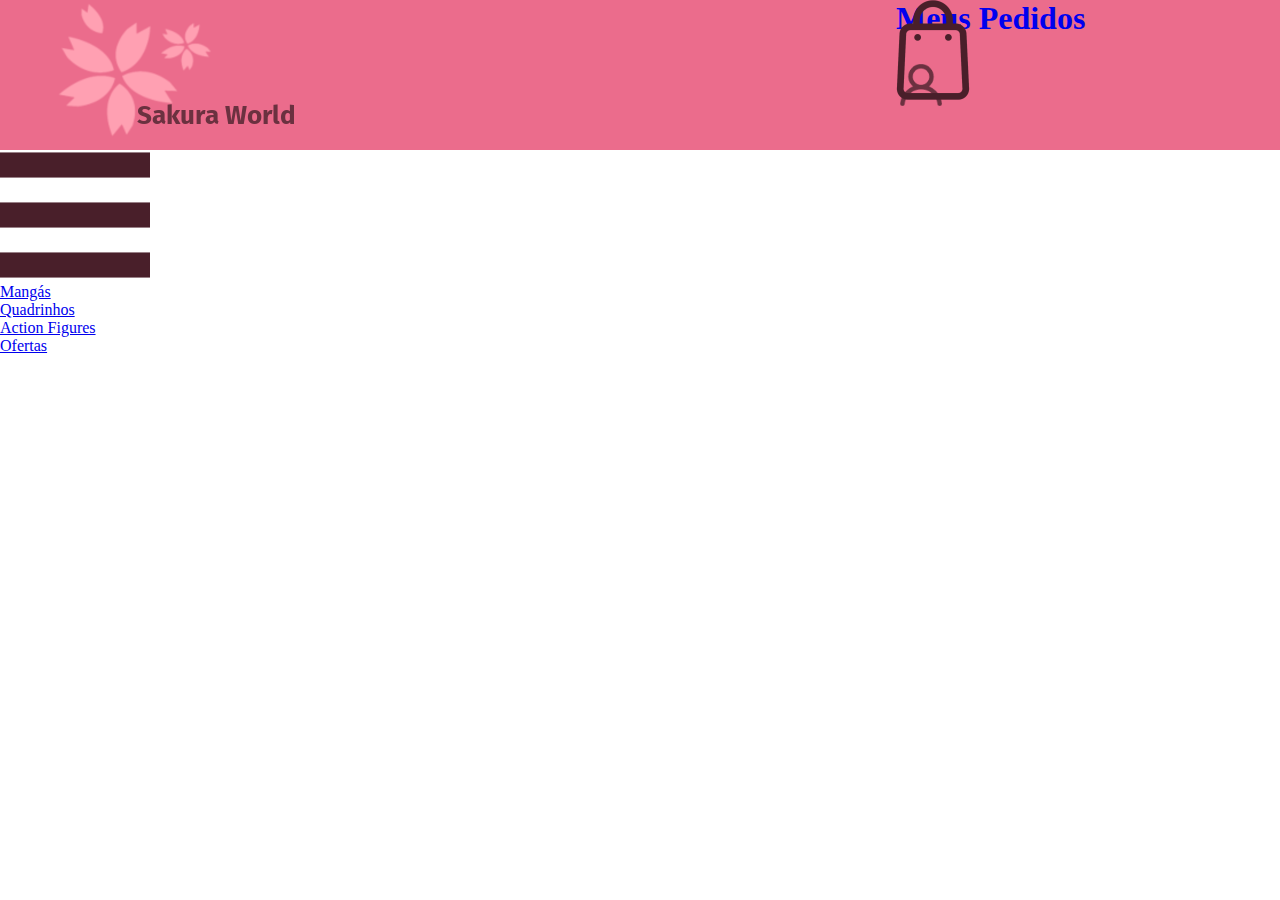
<file: index.html>
<!DOCTYPE html>
<html lang="pt-br">
<head>
    <meta charset="UTF-8">
    <meta http-equiv="X-UA-Compatible" content="IE=edge">
    <meta name="viewport" content="width=device-width, initial-scale=1.0">
    <link rel = 'stylesheet' href = 'css/style.css'>
    <title> Loja </title>
</head>
<body>
    <header>
        <nav>
            <a href = 'index.html' target = '_self'>
                <img id = 'logo' src = 'imagens/logo.png' rel = 'Sakura World'>
            </a>
            <a href = 'minhaconta.html' target = '_self'>
                <img id = 'conta' src = 'imagens/conta1.png' alt = 'Ícone de conta'>
            </a>
            <a href = 'pedidos.html' target = '_self'>
                <h1> Meus Pedidos </h1>
            </a>
            <a href = 'carrinho.html'>
                <img id = 'carrinho' src = 'imagens/carrinho.png' alt = 'Carrinho de Compras'>
            </a>
        </nav>
    </header>
    <nav class = 'menu-atalhos' class = 'link'> 
            <!-- <div id = 'menu-barrinhas'> -->
                <img id = 'barrinhas' src = 'imagens/barrinhas.png' alt = 'Três barrinhas'> 
            <!-- <div class = 'categorias'>
                    <a href = 'shounen.html'> Shounen </a>
                </div>
                <div class = 'categorias'>
                    <a href = 'shoujo.html'> Shoujo </a>
                </div>
            </div>    --> 
            <ul>
                <li class = 'atalhos'>
                    <a href = 'mangás.html'> Mangás </a>
                </li>
                <li class = 'atalhos'>
                    <a href = 'quadrinhos.html'> Quadrinhos </a>
                </li>
                <li class = 'atalhos'>
                    <a href = 'figures.html'> Action Figures </a>
                </li>
                <li class = 'atalhos'>
                    <a href = 'ofertas.html'> Ofertas </a> 
                </li>
            </ul>
        </nav>
    </header>
    <main> </main>
    <footer> </footer>
</body>
</html>
</file>
<file: css/style.css>
@charset 'UTF-8';
@import url('https://fonts.googleapis.com/css2?family=Fira+Sans:ital,wght@0,100;0,200;0,300;0,400;0,500;0,600;0,700;0,800;0,900;1,100;1,200;1,300;1,400;1,500;1,600;1,700;1,800;1,900&family=Indie+Flower&display=swap');


:root{
    --cor0: #F77293;
    --cor1: #EB6C8C;
    --cor2: #D1607C; 
    --cor3: #AB4F66;
    --cor4: #6B3140;
}



*{
    margin: 0px;
    padding: 0px;

}

body {
    background-color: white;
}

header{
    background-color: var(--cor1);
    position: relative;
    min-height: 150px;
}

header #logo {
    position: absolute;
    left: 50px;
}

header #conta {
    position: absolute;
    left: 70%;
    top: 40%;
    width: 50px;
}

header h1 {
    position: absolute;
    left: 70%;
    font-family: ;
}

header #carrinho {
    position: absolute;
    left: 70%;
}
</file>
